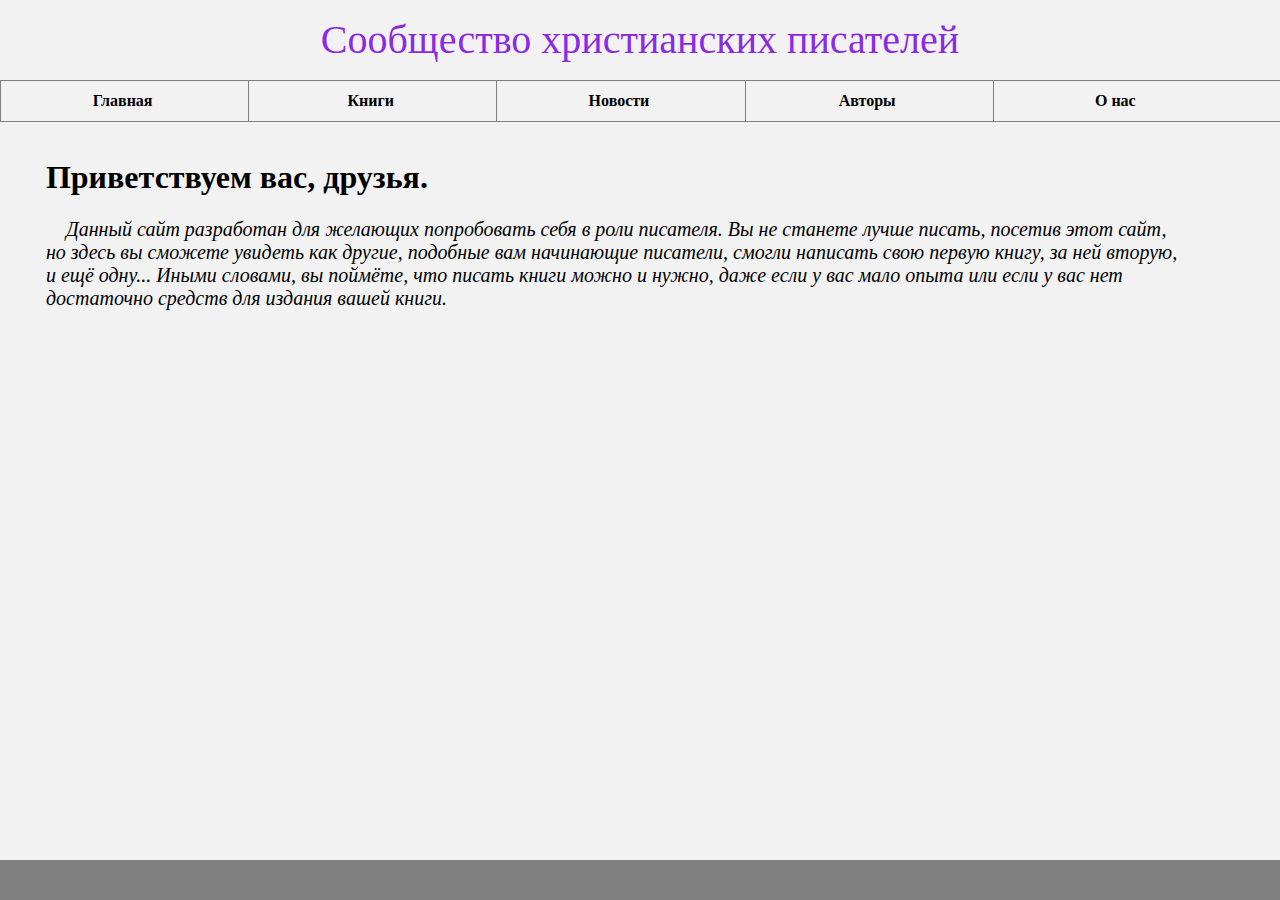
<file: index.html>
<!DOCTYPE html>
<html>
<head>
<title>Главная</title>
<meta http-equiv="content-type" content="text/html; charset=UTF-8">
<meta http-equiv="content-style-type" content="text/css">
<meta http-equiv="expires" content="0">
<link href="main.css" rel="stylesheet" type="text/css">
<script type="text/javascript">
	function change_page(par) {
		switch(par) {
			case 1:
			document.location.href = "index.html";
			break;
			case 2:
			document.location.href = "books.html";
			break;
			case 3:
			document.location.href = "news.html";
			break;
			case 4:
			document.location.href = "autors.html";
			break;
			case 5:
			document.location.href = "about.html";
			break;
			default:
			break;
		}
	}
</script>
</head>
<body>
	<div class="header">Сообщество христианских писателей</div>
	<div class="mainmenu">
		<div class="menu_item" onclick="change_page(1)">Главная</div>
		<div class="menu_item" onclick="change_page(2)">Книги</div>
		<div class="menu_item" onclick="change_page(3)">Новости</div>
		<div class="menu_item" onclick="change_page(4)">Авторы</div>
		<div class="menu_item" onclick="change_page(5)">О нас</div>
	</div>
	<div class="content">
		<br>
		<h1>Приветствуем вас, друзья.</h1>
		<p>
			<cite>
			 Данный сайт разработан для желающих попробовать себя в роли писателя. 
			 Вы не станете лучше писать, посетив этот сайт, но здесь вы сможете увидеть как другие, подобные вам начинающие писатели, 
			 смогли написать свою первую книгу, за ней вторую, и ещё одну... Иными словами, вы поймёте, что писать книги можно и нужно,
			 даже если у вас мало опыта или если у вас нет достаточно средств для издания вашей книги.
			 </cite> 
			 
		</p>
	</div>
	<div class="footer"></div>
</body>
</html>
</file>
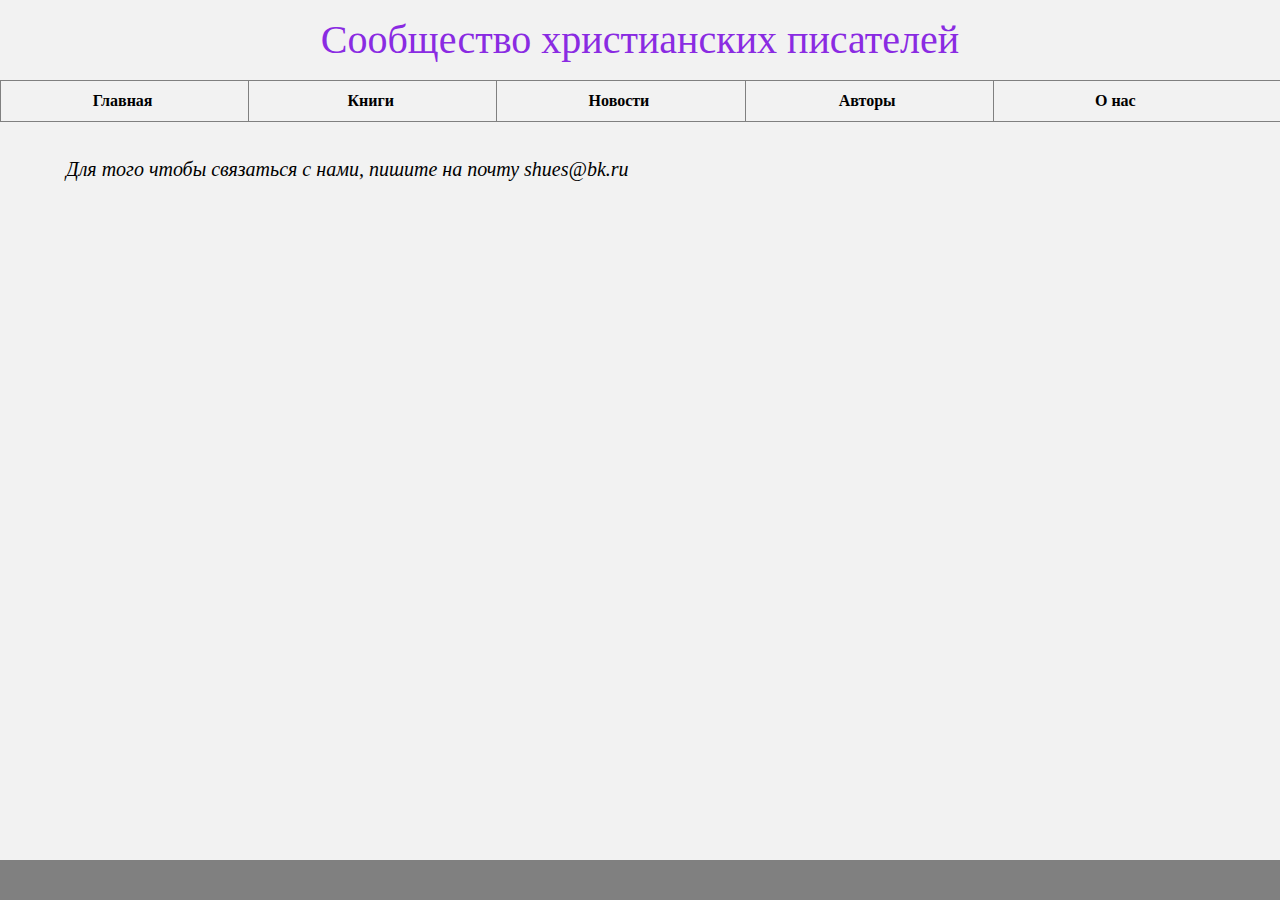
<file: about.html>
<!DOCTYPE html>
<html>
<head>
<title>О нас</title>
<meta name="generator" content="Bluefish 2.2.5" >
<meta name="author" content="dantist" >
<meta name="date" content="2016-01-25T22:20:00+0300" >
<meta name="copyright" content="">
<meta name="keywords" content="">
<meta name="description" content="">
<meta name="ROBOTS" content="NOINDEX, NOFOLLOW">
<meta http-equiv="content-type" content="text/html; charset=UTF-8">
<meta http-equiv="content-type" content="application/xhtml+xml; charset=UTF-8">
<meta http-equiv="content-style-type" content="text/css">
<meta http-equiv="expires" content="0">
<link href="main.css" rel="stylesheet" type="text/css">
<script type="text/javascript">
	function change_page(par) {
		switch(par) {
			case 1:
			document.location.href = "index.html";
			break;
			case 2:
			document.location.href = "books.html";
			break;
			case 3:
			document.location.href = "news.html";
			break;
			case 4:
			document.location.href = "autors.html";
			break;
			case 5:
			document.location.href = "about.html";
			break;
			default:
			break;
		}
	}
</script>
</head>
<body>
	
	<div class="header">Сообщество христианских писателей</div>
	<div class="mainmenu">
		<div class="menu_item" onclick="change_page(1)">Главная</div>
		<div class="menu_item" onclick="change_page(2)">Книги</div>
		<div class="menu_item" onclick="change_page(3)">Новости</div>
		<div class="menu_item" onclick="change_page(4)">Авторы</div>
		<div class="menu_item" onclick="change_page(5)">О нас</div>
	</div>
	<div class="content">
	<br>
	<p>
	<cite>Для того чтобы связаться с нами, пишите на почту shues@bk.ru</cite>
	</p>
	</div>
	<div class="footer"></div>
</body>
</html>
</file>
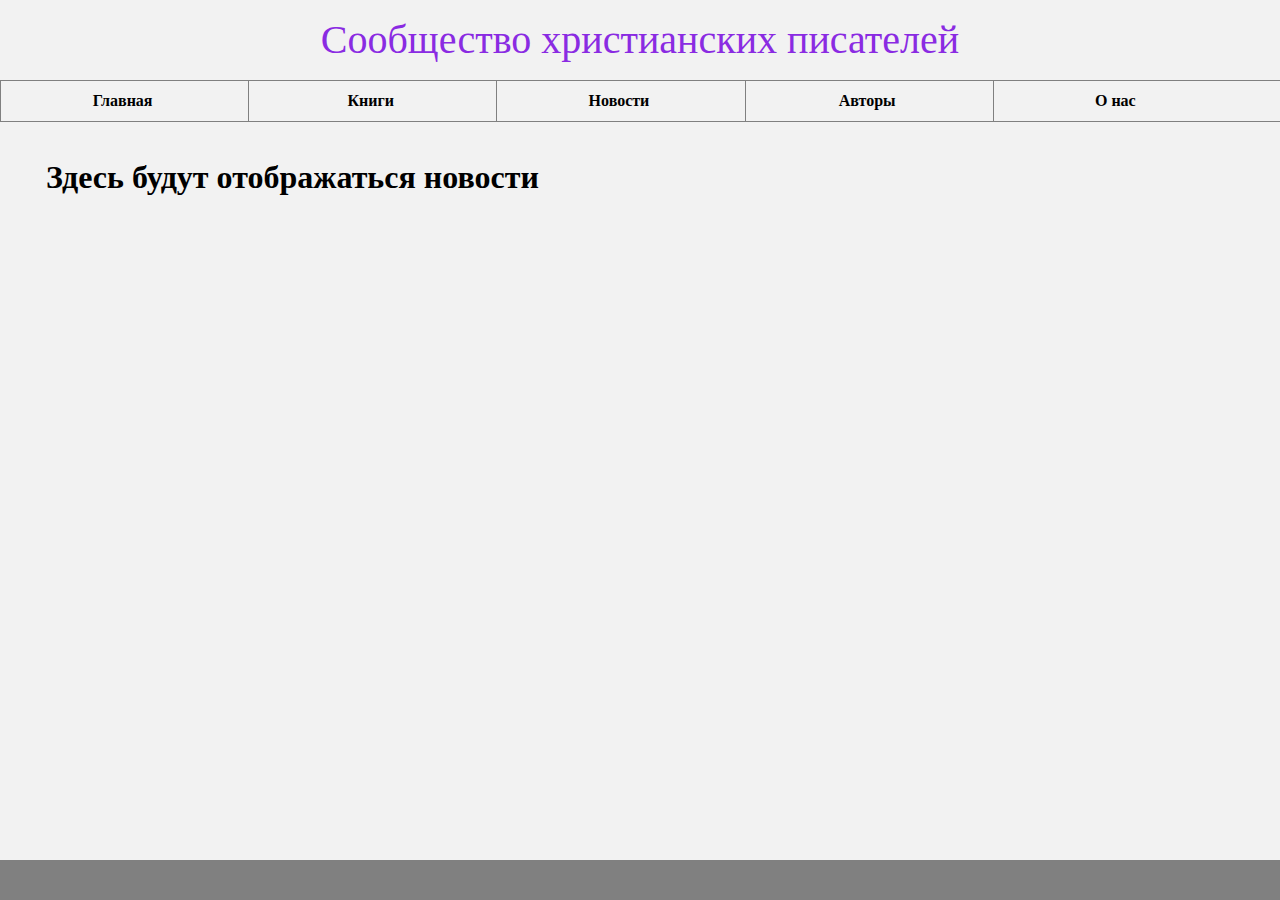
<file: news.html>
<!DOCTYPE html>
<html>
<head>
<title>Новости</title>
<meta name="generator" content="Bluefish 2.2.5" >
<meta name="author" content="dantist" >
<meta name="date" content="2016-01-25T22:20:39+0300" >
<meta name="copyright" content="">
<meta name="keywords" content="">
<meta name="description" content="">
<meta name="ROBOTS" content="NOINDEX, NOFOLLOW">
<meta http-equiv="content-type" content="text/html; charset=UTF-8">
<meta http-equiv="content-type" content="application/xhtml+xml; charset=UTF-8">
<meta http-equiv="content-style-type" content="text/css">
<meta http-equiv="expires" content="0">
<link href="main.css" rel="stylesheet" type="text/css">
<script type="text/javascript">
	function change_page(par) {
		switch(par) {
			case 1:
			document.location.href = "index.html";
			break;
			case 2:
			document.location.href = "books.html";
			break;
			case 3:
			document.location.href = "news.html";
			break;
			case 4:
			document.location.href = "autors.html";
			break;
			case 5:
			document.location.href = "about.html";
			break;
			default:
			break;
		}
	}
</script>
</head>
<body>
	<div class="header">Сообщество христианских писателей</div>
	<div class="mainmenu">
		<div class="menu_item" onclick="change_page(1)">Главная</div>
		<div class="menu_item" onclick="change_page(2)">Книги</div>
		<div class="menu_item" onclick="change_page(3)">Новости</div>
		<div class="menu_item" onclick="change_page(4)">Авторы</div>
		<div class="menu_item" onclick="change_page(5)">О нас</div>
	</div>
	<div class="content">
		<br>
		<h1>Здесь будут отображаться новости</h1>
	</div>
	<div class="footer"></div>
</body>
</html>
</file>
<file: main.css>
body{
	background-color: #f2f2f2;
}

.header{
	position: fixed;
	top: 0;
	left: 0;
	width: 100%;
	height: 80px;
	background-color: #f2f2f2;
	font-size: 40px;
	line-height: 80px;
	text-align: center;
	color: blueviolet;
}

.mainmenu{
	position: fixed;
	top: 80px;
	left: 0;
	width: 100%;
	height: 40px;
	background-color: #f2f2f2;
	border-bottom: 1px solid gray;
	border-top: 1px solid gray;
}
	
	.menu_item{
		display: inline-block;
		width: 19%;
		border-left: 1px solid gray;
		text-align: center;
		font-weight: bold;
		height: 40px;
		line-height: 40px;
		cursor: pointer;
	}

.content{
	width: 90%;
	margin-top: 120px;
	background-color: #f2f2f2;
	margin-left: 3%;	
}

	p{
		font-size: 20px;
		text-indent: 20px;
	}
	
.book_look{
	height: 50px;
	line-height: 50px;
	margin-top: 10px;
}

.book_look img{
	height: 100%;
	float: left;
	margin-right: 20px;
}

.book_look span{ 
	width: 200px;
	display: inline-block;
}

.book_look label{
	margin-left: 40px;
}

.footer{
	position: fixed;
	bottom: 0;
	left: 0;
	width: 100%;
	height: 40px;
	background-color: gray;
}

.autor{
	width: 60%;
	height: 400px;
	padding: 10px;
	margin-bottom: 30px;
}

.autor img{
	width: 40%;
	float: left;
	margin-right: 20px;
}

.autor h3{
	margin-top: 0;
}
</file>
